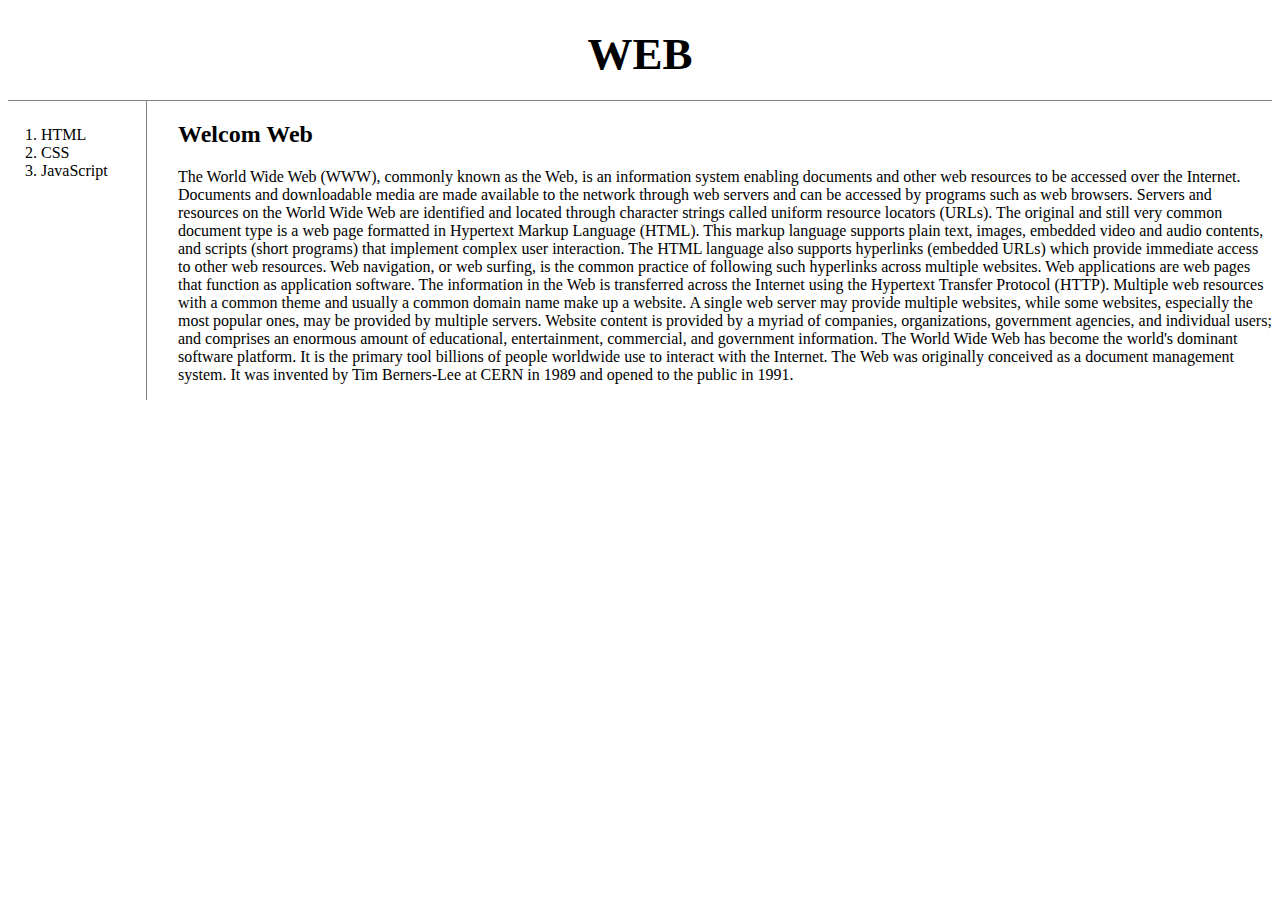
<file: index.html>
<!DOCTYPE html>
<html>
  <head>
    <title>Web1 - HTML</title>
    <meta charset="utf-8">
    <link rel="stylesheet" href="style.css">
  </head>
  <body>
    <h1><a href="index.html">WEB</a></h1>
    <div id="grid">
        <ol>
            <li><a href="1.html">HTML</a></li>
            <li><a href="2.html">CSS</a></li>
            <li><a href="3.html">JavaScript</a></li>
        </ol>
        <div id="article">
        <h2>Welcom Web</h2>
        <p>
          The World Wide Web (WWW), commonly known as the Web, is an information system enabling documents and other web resources to be accessed over the Internet.

          Documents and downloadable media are made available to the network through web servers and can be accessed by programs such as web browsers. Servers and resources on the World Wide Web are identified and located through character strings called uniform resource locators (URLs). The original and still very common document type is a web page formatted in Hypertext Markup Language (HTML). This markup language supports plain text, images, embedded video and audio contents, and scripts (short programs) that implement complex user interaction. The HTML language also supports hyperlinks (embedded URLs) which provide immediate access to other web resources. Web navigation, or web surfing, is the common practice of following such hyperlinks across multiple websites. Web applications are web pages that function as application software. The information in the Web is transferred across the Internet using the Hypertext Transfer Protocol (HTTP).

          Multiple web resources with a common theme and usually a common domain name make up a website. A single web server may provide multiple websites, while some websites, especially the most popular ones, may be provided by multiple servers. Website content is provided by a myriad of companies, organizations, government agencies, and individual users; and comprises an enormous amount of educational, entertainment, commercial, and government information.

          The World Wide Web has become the world's dominant software platform. It is the primary tool billions of people worldwide use to interact with the Internet.

          The Web was originally conceived as a document management system. It was invented by Tim Berners-Lee at CERN in 1989 and opened to the public in 1991.
        </p>
      </div>
    </div>
  </body>
</html>
</file>
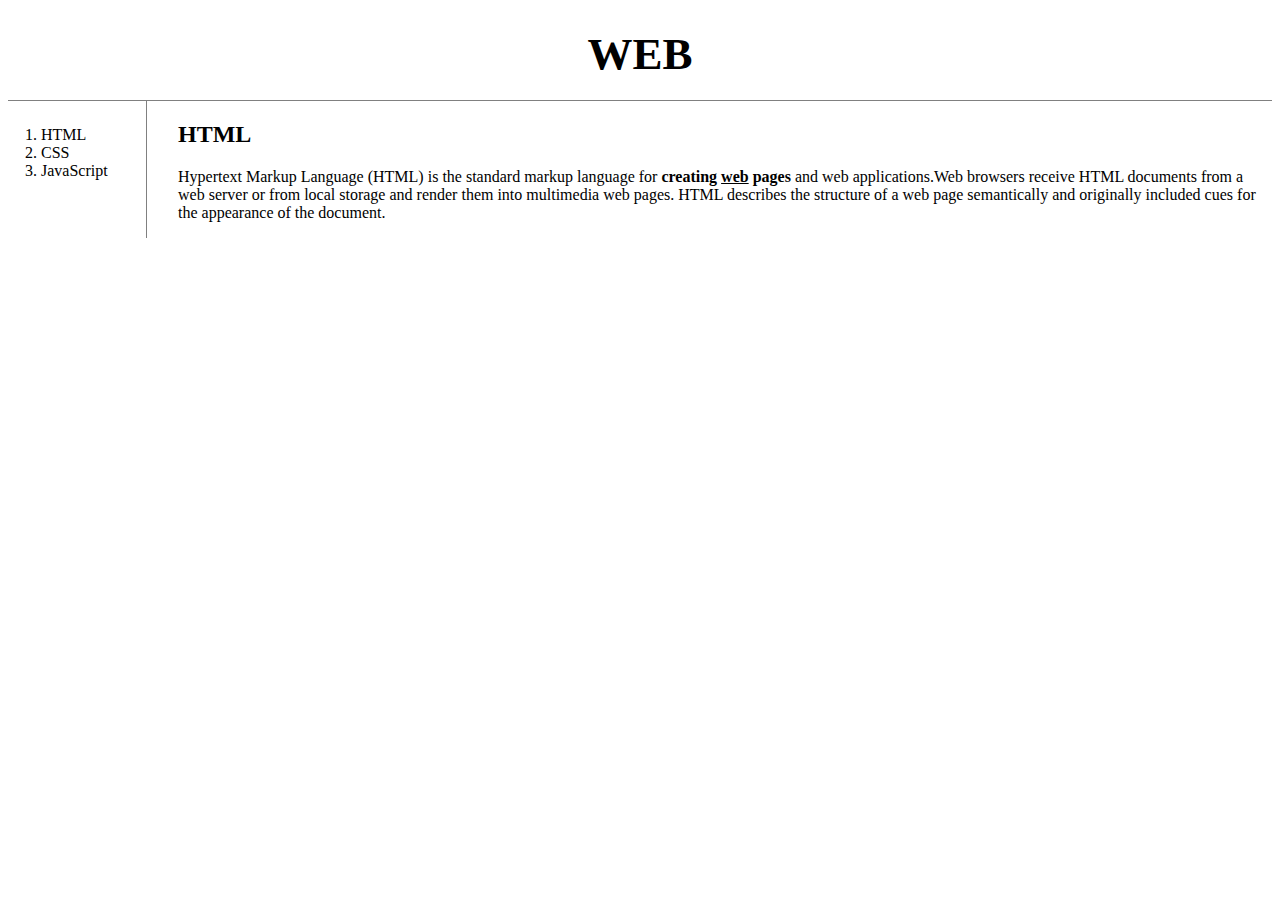
<file: 1.html>
<!DOCTYPE html>
<html>
  <head>
    <title>Web1 - HTML</title>
    <meta charset="utf-8">
    <link rel="stylesheet" href="style.css">
  </head>
  <body>
    <h1><a href="index.html">WEB</a></h1>
    <div id="grid">
      <ol>
          <li><a href="1.html">HTML</a></li>
          <li><a href="2.html">CSS</a></li>
          <li><a href="3.html">JavaScript</a></li>
      </ol>
      <div id="article">
      <h2>HTML</h2>
      <p><a href="https://www.w3.org/TR/2011/WD-html5-20110405/" target="_blank" title="html5 specification">
        Hypertext Markup Language (HTML)</a>
        is the standard markup language for
        <strong>creating <u>web</u> pages</strong> and web applications.Web browsers receive HTML documents from a web server or from local storage and render them into multimedia web pages. HTML describes the structure of a web page semantically and originally included cues for the appearance of the document.
      </p>
      </div>
    </div>
  </body>
</html>
</file>
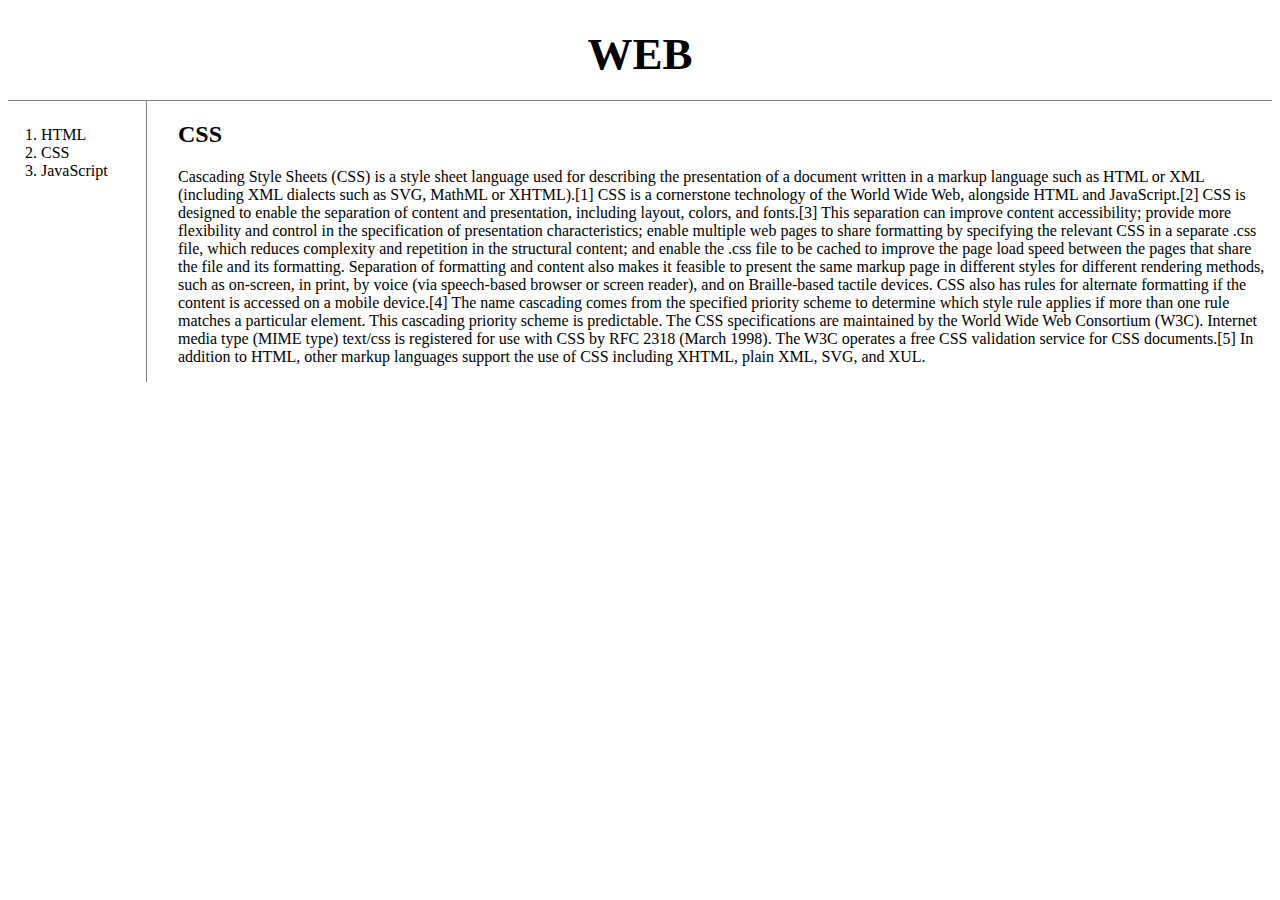
<file: 2.html>
<!DOCTYPE html>
<html>
  <head>
    <title>Web1 - CSS</title>
    <meta charset="utf-8">
    <link rel="stylesheet" href="style.css">
  </head>
  <body>
    <h1><a href="index.html">WEB</a></h1>
    <div id="grid">
      <ol>
          <li><a href="1.html">HTML</a></li>
          <li><a href="2.html">CSS</a></li>
              <!-- 클래스는 띄어쓰기로 구분! 사실 좋은 태그는 아님 : 왜냐하면 순서에 따라 색상이 적용되기 때문임!
                    그래서 id 선택자를 사용!-->
          <li><a href="3.html">JavaScript</a></li>
      </ol>
      <div id="article">
        <h2>CSS</h2>
        <p>
          Cascading Style Sheets (CSS) is a style sheet language used for describing the presentation of a document written in a markup language such as HTML or XML (including XML dialects such as SVG, MathML or XHTML).[1] CSS is a cornerstone technology of the World Wide Web, alongside HTML and JavaScript.[2]

          CSS is designed to enable the separation of content and presentation, including layout, colors, and fonts.[3] This separation can improve content accessibility; provide more flexibility and control in the specification of presentation characteristics; enable multiple web pages to share formatting by specifying the relevant CSS in a separate .css file, which reduces complexity and repetition in the structural content; and enable the .css file to be cached to improve the page load speed between the pages that share the file and its formatting.

          Separation of formatting and content also makes it feasible to present the same markup page in different styles for different rendering methods, such as on-screen, in print, by voice (via speech-based browser or screen reader), and on Braille-based tactile devices. CSS also has rules for alternate formatting if the content is accessed on a mobile device.[4]

          The name cascading comes from the specified priority scheme to determine which style rule applies if more than one rule matches a particular element. This cascading priority scheme is predictable.

          The CSS specifications are maintained by the World Wide Web Consortium (W3C). Internet media type (MIME type) text/css is registered for use with CSS by RFC 2318 (March 1998). The W3C operates a free CSS validation service for CSS documents.[5]

          In addition to HTML, other markup languages support the use of CSS including XHTML, plain XML, SVG, and XUL.
        </p>
      </div>
    </div>
  </body>
</html>


<!--
참고
  <h1><a href="index.html"><font color="red">WEB</font></a></h1>
  <ol>
      <li><a href="1.html"><font color="red">HTML</font></a></li>
    ver1  <li><a href="2.html"><font color="red">CSS</font></a></li>
    ver2  <li><a href="2.html" style="color:red; text-decoration:underline">CSS</a></li>
          < html 내에 CSS 사용하는거라면 선택자 선언 불필요 >
      <li><a href="3.html"><font color="red">JavaScript</font></a></li>
  </ol>
-->
</file>
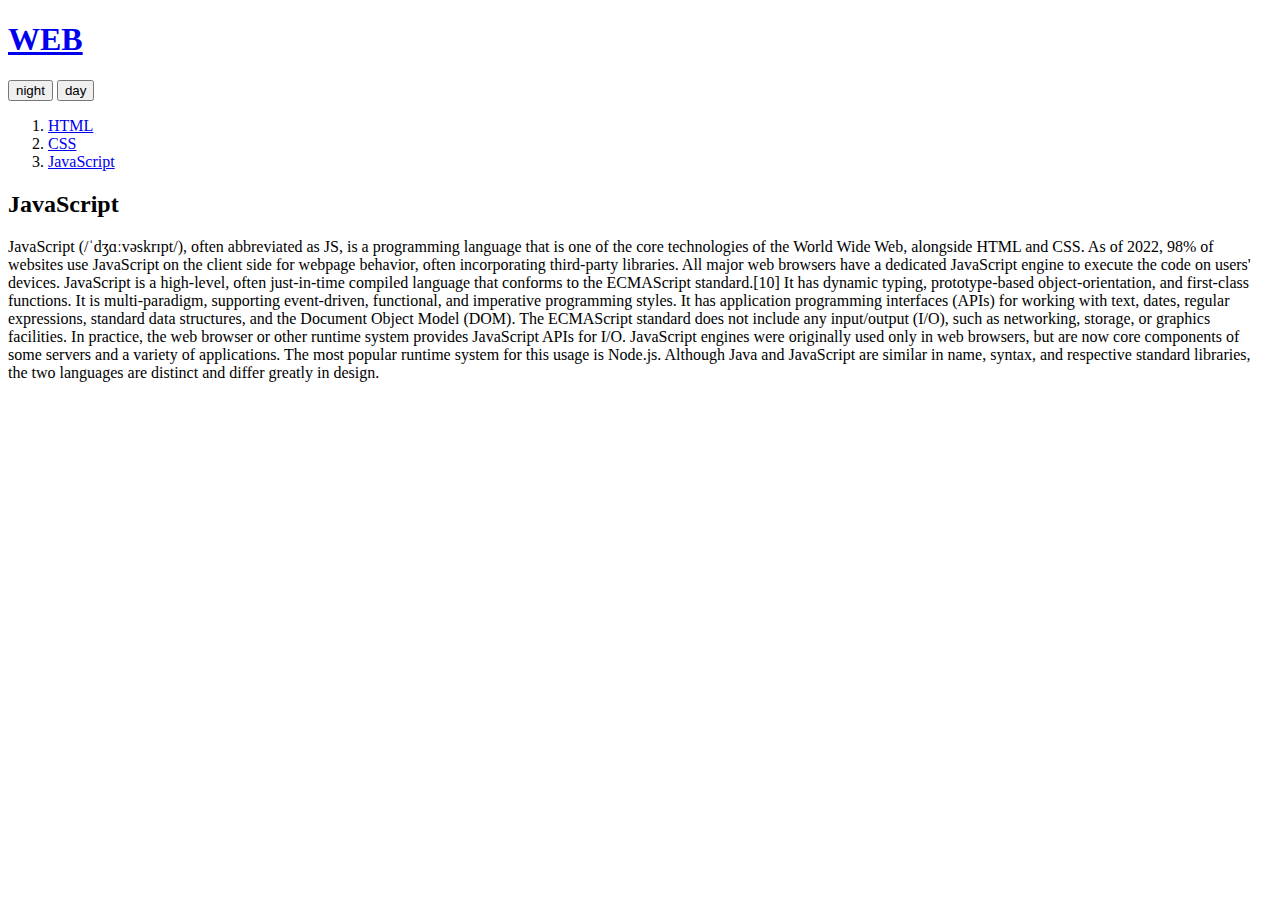
<file: 3.html>
<!DOCTYPE html>
<html>
  <head>
    <title>Web1 - JavaScript</title>
    <meta charset="utf-8">
    <!-- <link rel="stylesheet" href="style.css"> -->
  </head>
  <body>
    <h1><a href="index.html">WEB</a></h1>
    <input type="button" value="night" onclick="
    document.querySelector('body').style.backgroundColor = 'black';
    document.querySelector('body').style.color='white';
    ">
    <input type="button" value="day" onclick="
    document.querySelector('body').style.backgroundColor='white';
    document.querySelector('body').style.color='black';
    ">
    <div id="grid">
        <ol>
            <li><a href="1.html">HTML</a></li>
            <li><a href="2.html">CSS</a></li>
            <li><a href="3.html">JavaScript</a></li>
        </ol>
        <div id="article">
        <h2>JavaScript</h2>
        <p>
          JavaScript (/ˈdʒɑːvəskrɪpt/), often abbreviated as JS, is a programming language that is one of the core technologies of the World Wide Web, alongside HTML and CSS. As of 2022, 98% of websites use JavaScript on the client side for webpage behavior, often incorporating third-party libraries. All major web browsers have a dedicated JavaScript engine to execute the code on users' devices.

          JavaScript is a high-level, often just-in-time compiled language that conforms to the ECMAScript standard.[10] It has dynamic typing, prototype-based object-orientation, and first-class functions. It is multi-paradigm, supporting event-driven, functional, and imperative programming styles. It has application programming interfaces (APIs) for working with text, dates, regular expressions, standard data structures, and the Document Object Model (DOM).

          The ECMAScript standard does not include any input/output (I/O), such as networking, storage, or graphics facilities. In practice, the web browser or other runtime system provides JavaScript APIs for I/O.

          JavaScript engines were originally used only in web browsers, but are now core components of some servers and a variety of applications. The most popular runtime system for this usage is Node.js.

          Although Java and JavaScript are similar in name, syntax, and respective standard libraries, the two languages are distinct and differ greatly in design.
          </p>
        </div>
    </div>
  </body>
</html>
</file>
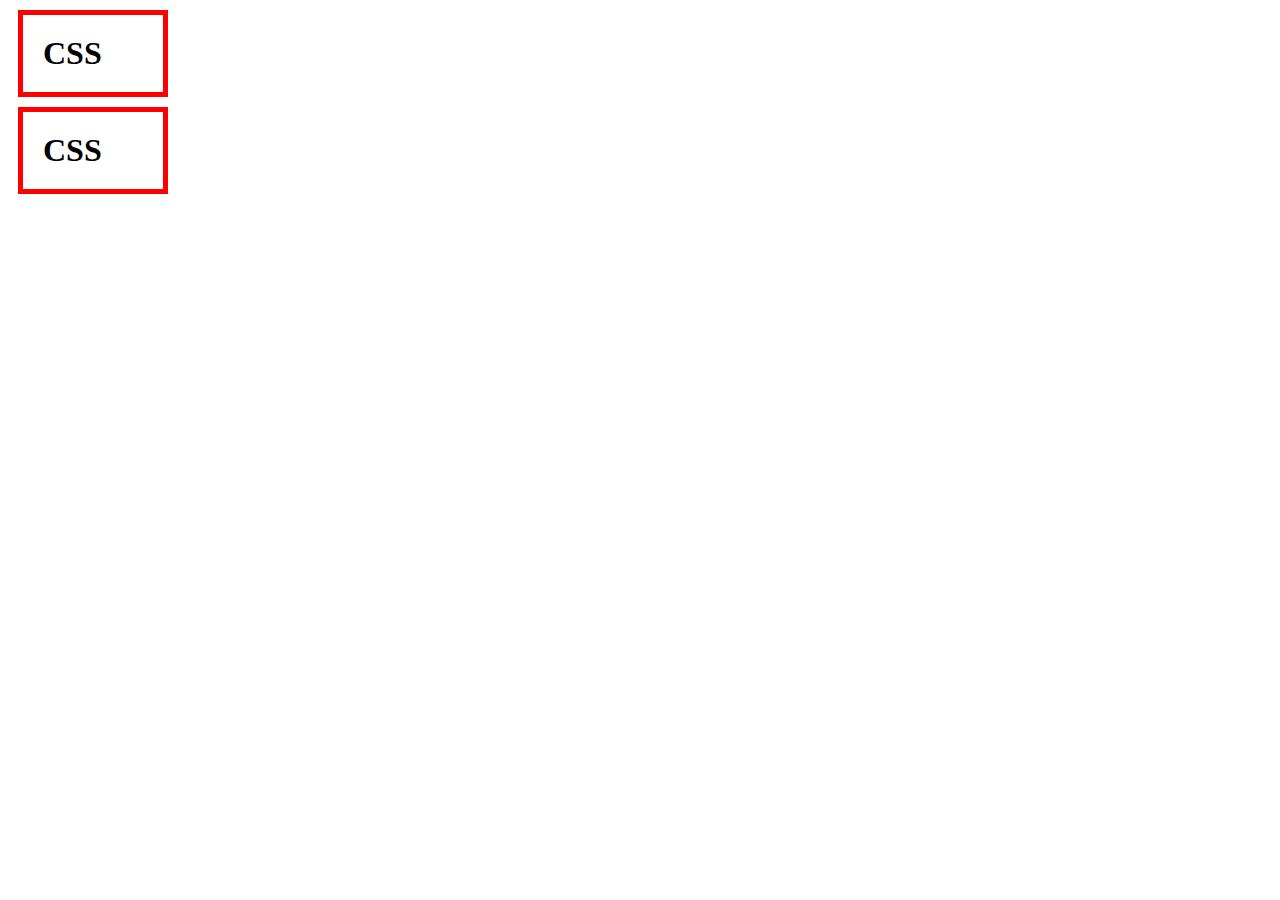
<file: box.html>
<!DOCTYPE html>
<html lang="en" dir="ltr">
  <head>
    <meta charset="utf-8">
    <title></title>
    <style>
      h1 {
        border: 5px solid red;
        padding: 20px;
        margin: 10px;
        display: block;
        width: 100px;
      }
    </style>
  </head>
  <body>
    <h1>CSS</h1>
    <h1>CSS</h1>
  </body>
</html>
</file>
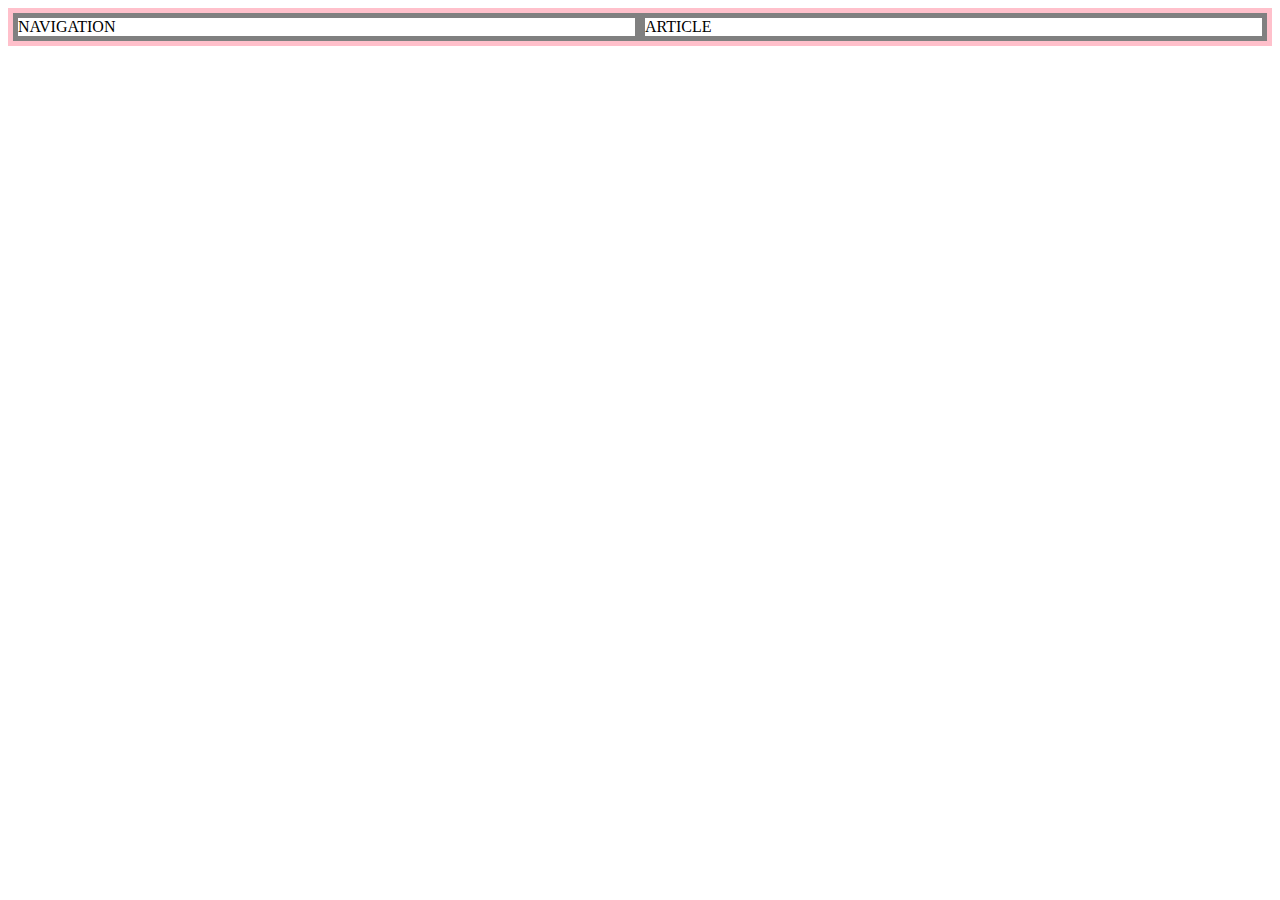
<file: grid.html>
<!DOCTYPE html>
<html>
  <head>
    <meta charset="utf-8">
    <title></title>
    <style>
      #grid {
        border: 5px solid pink;
        display: grid;
        grid-template-columns: 1fr 1fr; /* 1fr : 나머지 공간 모두 사용 */
      }
      div {
        border: 5px solid gray;
      }
    </style>
  </head>
  <body>
    <div id="grid">
      <div>NAVIGATION</div>
      <div>ARTICLE</div>
  </div>
  </body>
</html>
</file>
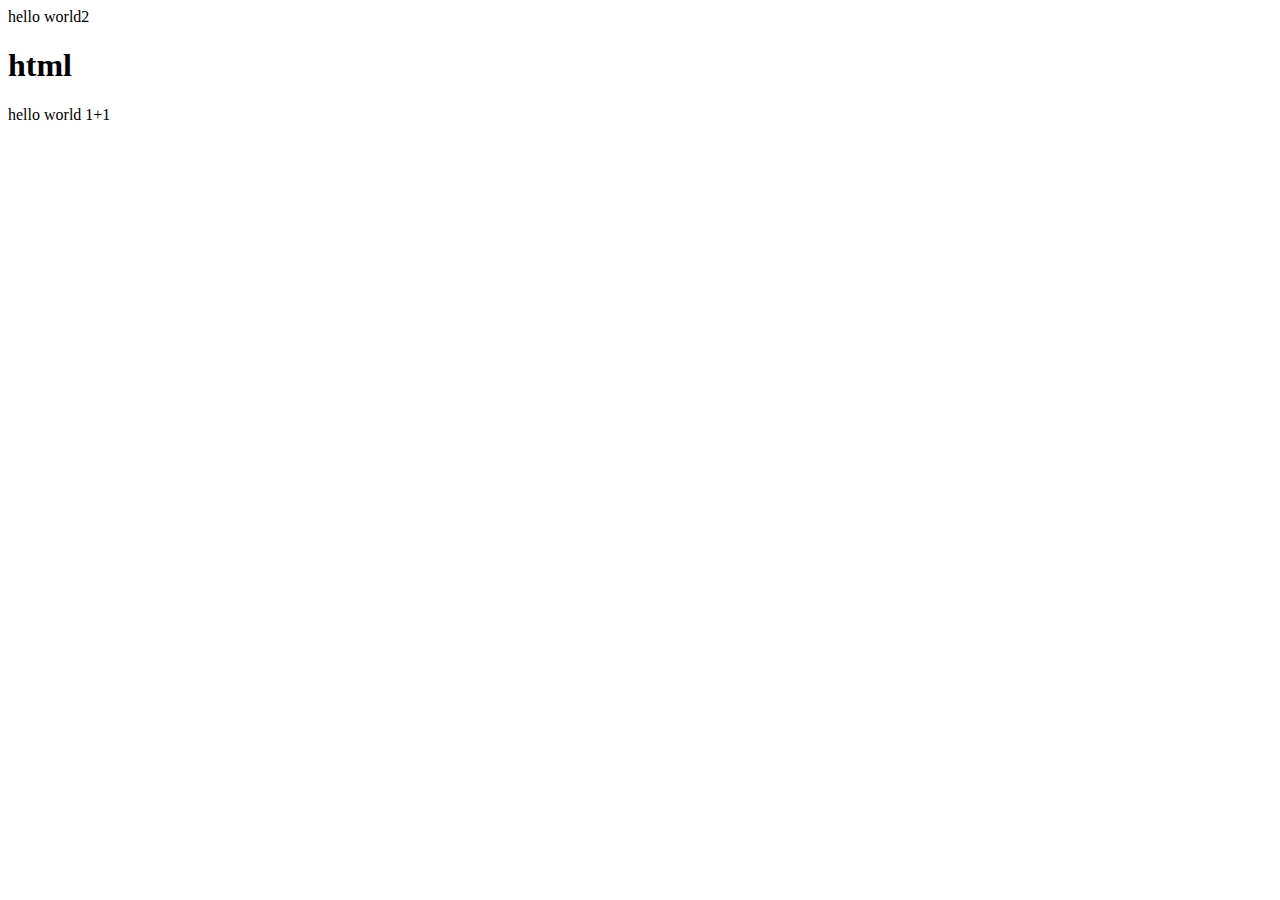
<file: javascript.html>
<!DOCTYPE html>
<html>
  <head>
    <meta charset="utf-8">
    <title></title>
  </head>
  <body>
    <script>
      document.write('hello world');
      document.write(1+1);
    </script>
    <h1>html</h1>
    hello world
    1+1
  </body>
</html>
</file>
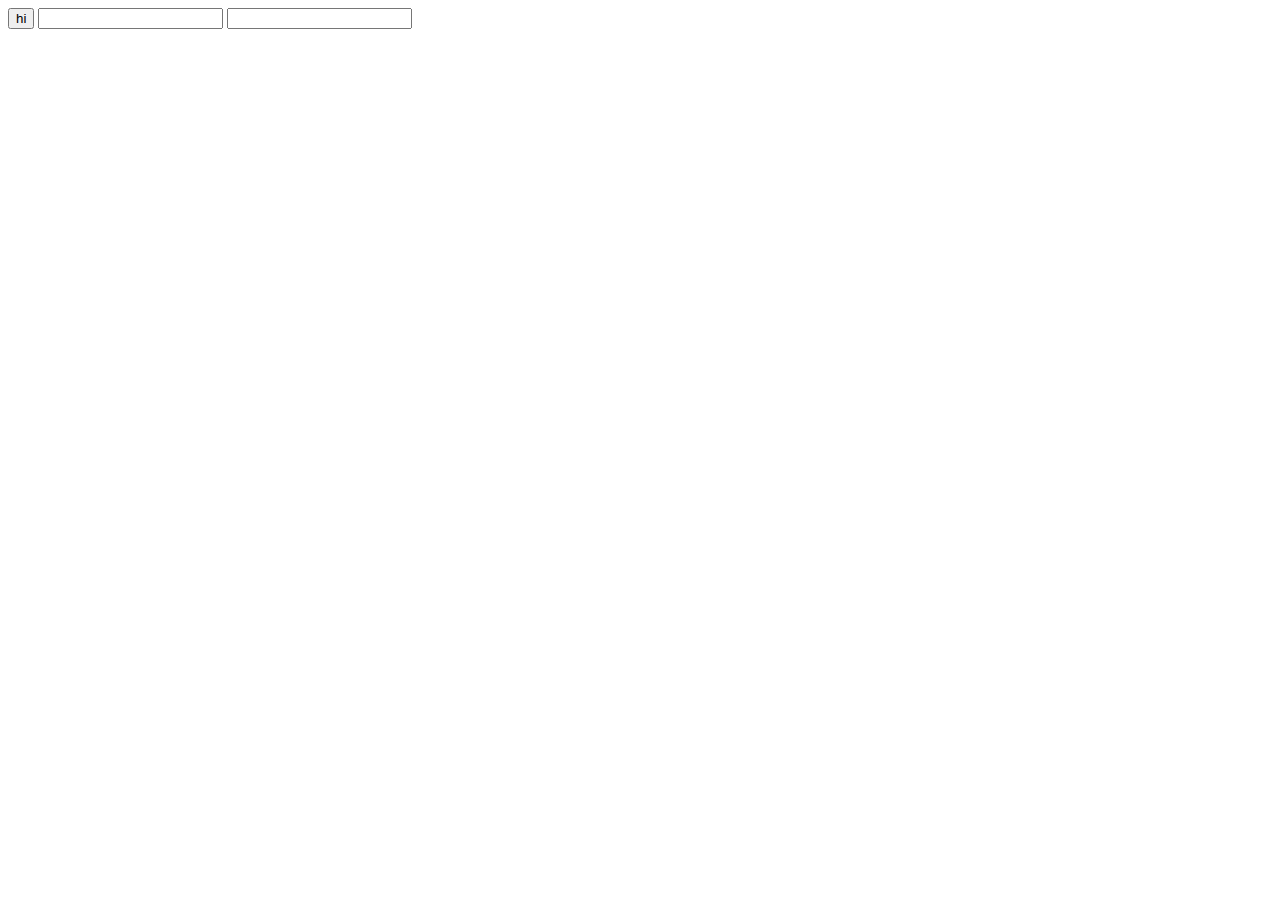
<file: javascript_2.html>
<!DOCTYPE html>
<html>
  <head>
    <meta charset="utf-8">
    <title></title>
  </head>
  <body>
    <input type="button" value="hi" onclick="alert('hi')">
    <input type="text" onchange="alert('changed')">
    <input type="text" onkeydown="alert('key down!')"
  </body>
</html>
</file>
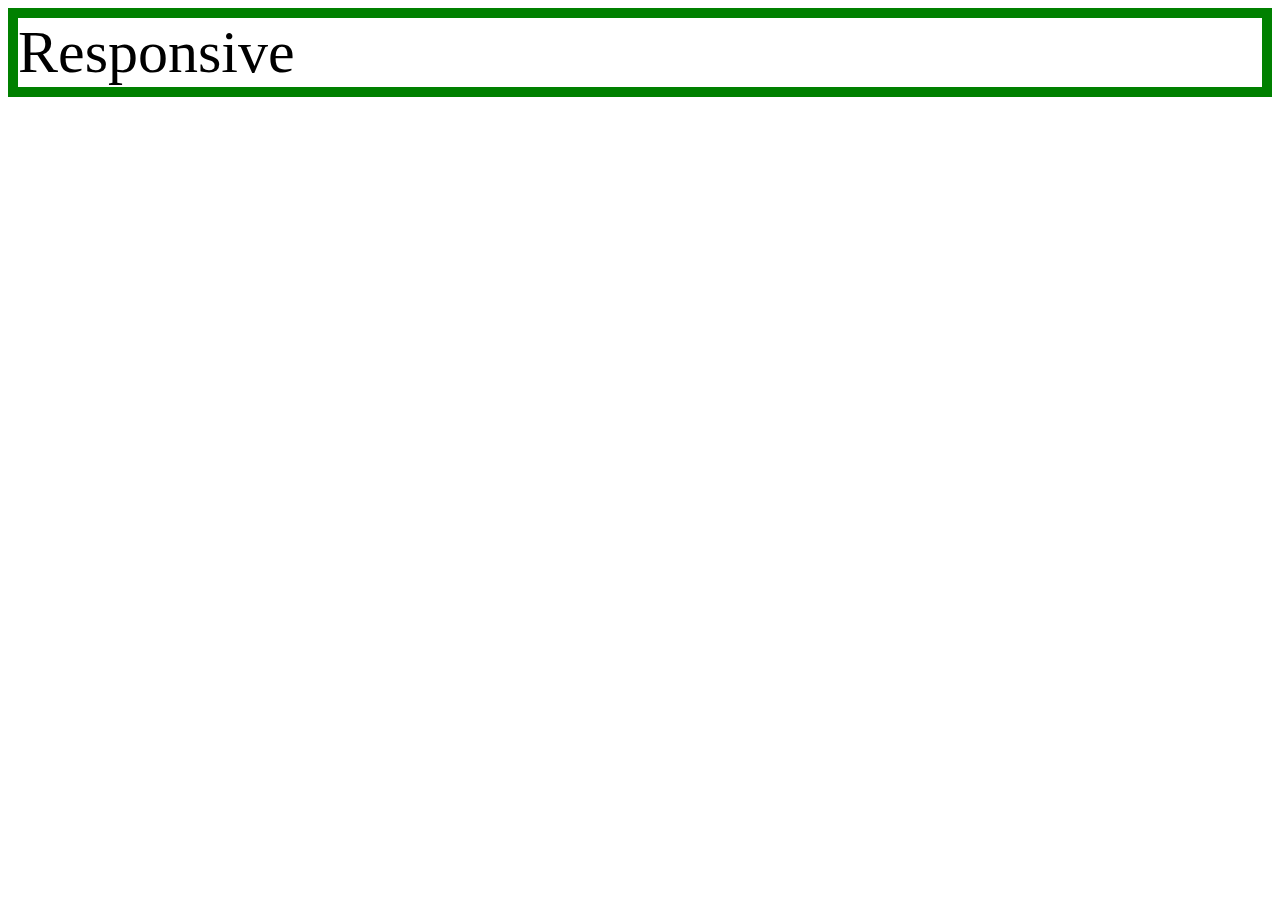
<file: mediaquery.html>
<!DOCTYPE html>
<html>
  <head>
    <meta charset="utf-8">
    <title></title>
    <style>
      div {
        border: 10px solid green;
        font-size: 60px;
      }
      @media(max-width:800px) {
        div {
          display: none;
        }
      }
    </style>
  </head>
  <body>
    <div>
      Responsive
    </div>
  </body>
</html>
</file>
<file: style.css>
<style>
  body {
    margin: 0;
  }
  #grid {
    display: grid;
    grid-template-columns: 150px 1fr;
  }
  #article {
    padding-left: 20px;
  }
  a {                         /*선택자*/
    color: black;
    text-decoration: none;    /*밑줄 없애기*/
  }
  h1 {
    font-size: 45px;
    text-align: center;
    border-bottom: 1px solid gray;
    margin: 0;
    padding: 20px;
  }
  #grid ol {
    border-right: 1px solid gray;
    width: 80px;
    margin: 0;
    padding: 25px;
    padding-left: 33px;
  }
  @media (max-width:600px) {
    #grid {
      display: block;
    }
    #grid ol {
      border-right: none;
    }
  }
</style>
</file>
